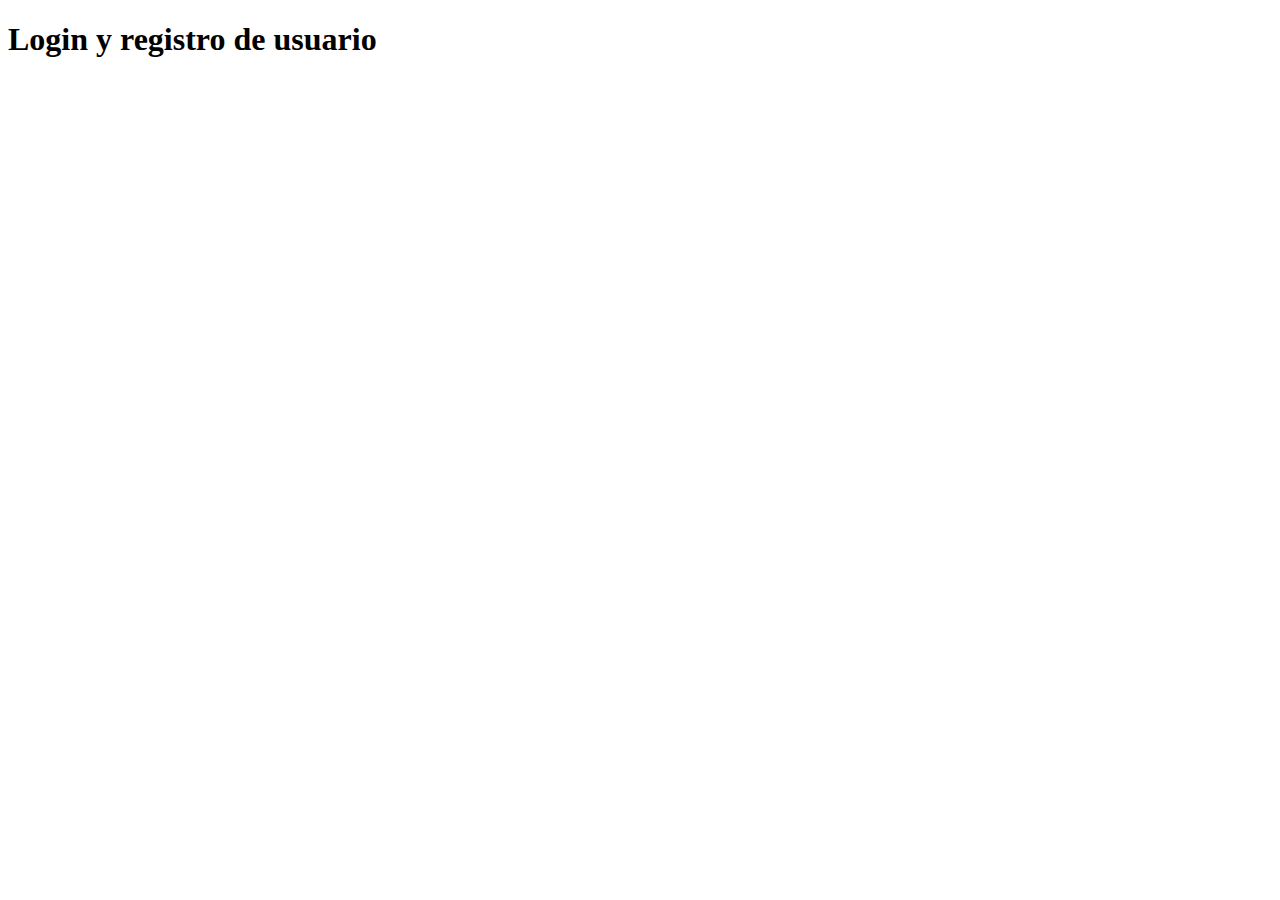
<file: index.html>
<!doctype html>
<html lang="en">

<head>
  <title>Title</title>
  <!-- Required meta tags -->
  <meta charset="utf-8">
  <meta name="viewport" content="width=device-width, initial-scale=1, shrink-to-fit=no">


  <link href="css/" rel="stylesheet">
  <!-- Bootstrap CSS v5.2.1 -->
  <link href="https://cdn.jsdelivr.net/npm/bootstrap@5.2.1/dist/css/bootstrap.min.css" rel="stylesheet"
    integrity="sha384-iYQeCzEYFbKjA/T2uDLTpkwGzCiq6soy8tYaI1GyVh/UjpbCx/TYkiZhlZB6+fzT" crossorigin="anonymous">

</head>

<body>
  <header>
    <h1>Login y registro de usuario</h1>
  </header>
  <main>

  </main>
  <footer>
    <!-- place footer here -->
  </footer>
  <!-- Bootstrap JavaScript Libraries -->
  <script src="https://cdn.jsdelivr.net/npm/@popperjs/core@2.11.6/dist/umd/popper.min.js"
    integrity="sha384-oBqDVmMz9ATKxIep9tiCxS/Z9fNfEXiDAYTujMAeBAsjFuCZSmKbSSUnQlmh/jp3" crossorigin="anonymous">
  </script>

  <script src="https://cdn.jsdelivr.net/npm/bootstrap@5.2.1/dist/js/bootstrap.min.js"
    integrity="sha384-7VPbUDkoPSGFnVtYi0QogXtr74QeVeeIs99Qfg5YCF+TidwNdjvaKZX19NZ/e6oz" crossorigin="anonymous">
  </script>
</body>

</html>
</file>
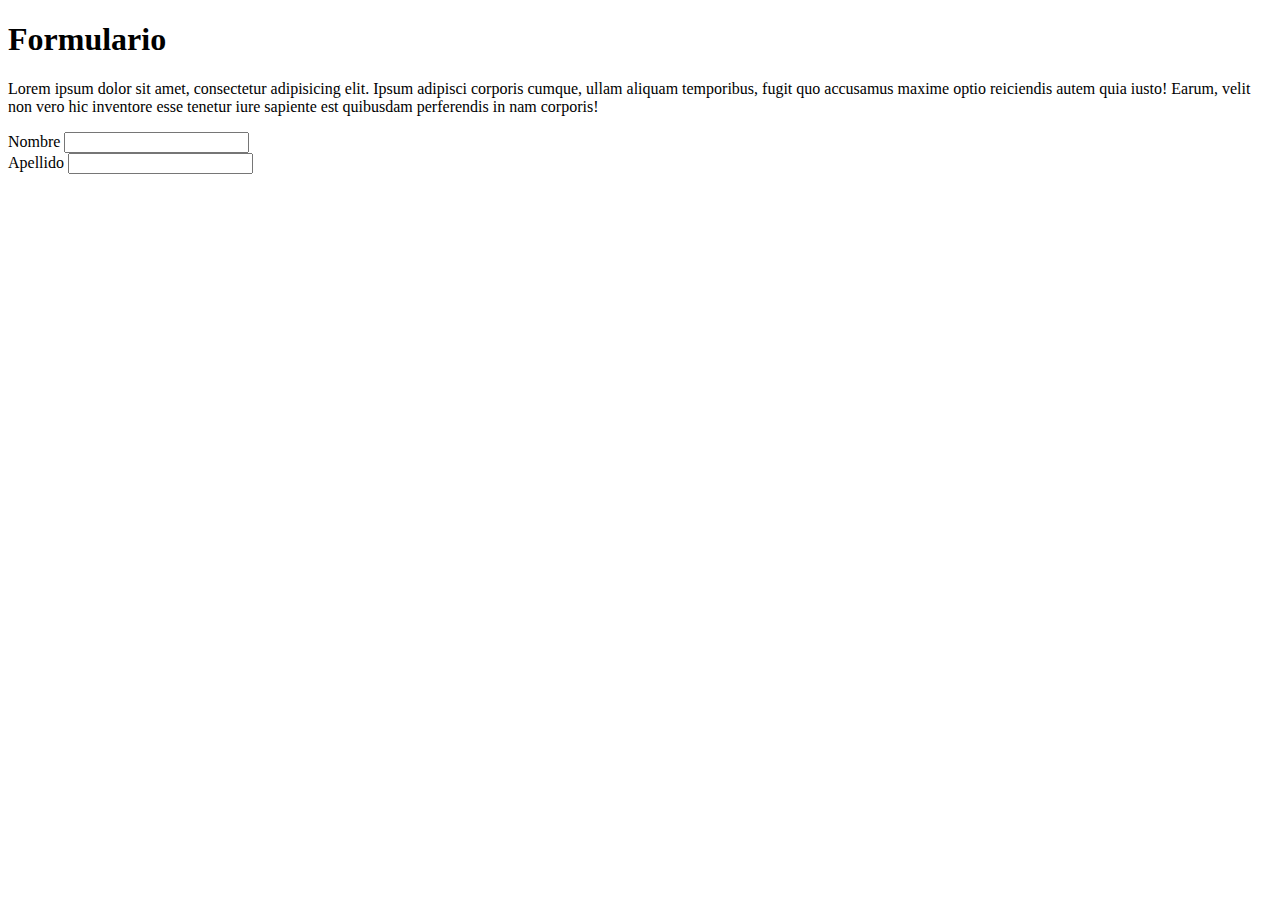
<file: formulario.html>
<!doctype html>
<html lang="en">

<head>
  <title>Title</title>
  <!-- Required meta tags -->
  <meta charset="utf-8">
  <meta name="viewport" content="width=device-width, initial-scale=1, shrink-to-fit=no">

  <!-- Bootstrap CSS v5.2.1 -->
  <link href="https://cdn.jsdelivr.net/npm/bootstrap@5.2.1/dist/css/bootstrap.min.css" rel="stylesheet"
    integrity="sha384-iYQeCzEYFbKjA/T2uDLTpkwGzCiq6soy8tYaI1GyVh/UjpbCx/TYkiZhlZB6+fzT" crossorigin="anonymous">

</head>

<body>
  <header>
    <h1>Formulario</h1>
  </header>
  <main>
    <p>Lorem ipsum dolor sit amet, consectetur adipisicing elit. Ipsum adipisci corporis cumque, ullam aliquam temporibus, fugit quo accusamus maxime optio reiciendis autem quia iusto! Earum, velit non vero hic inventore esse tenetur iure sapiente est quibusdam perferendis in nam corporis!</p>
    <form>
        <div>Nombre <input type="text"></div>
        <div>Apellido <input type="text"></div>
        <!--Defecto solucionado-->
    </form>
    <a href="index.html"></a>
  </main>
  <footer>
    <!-- place footer here -->
  </footer>

</body>

</html>
</file>
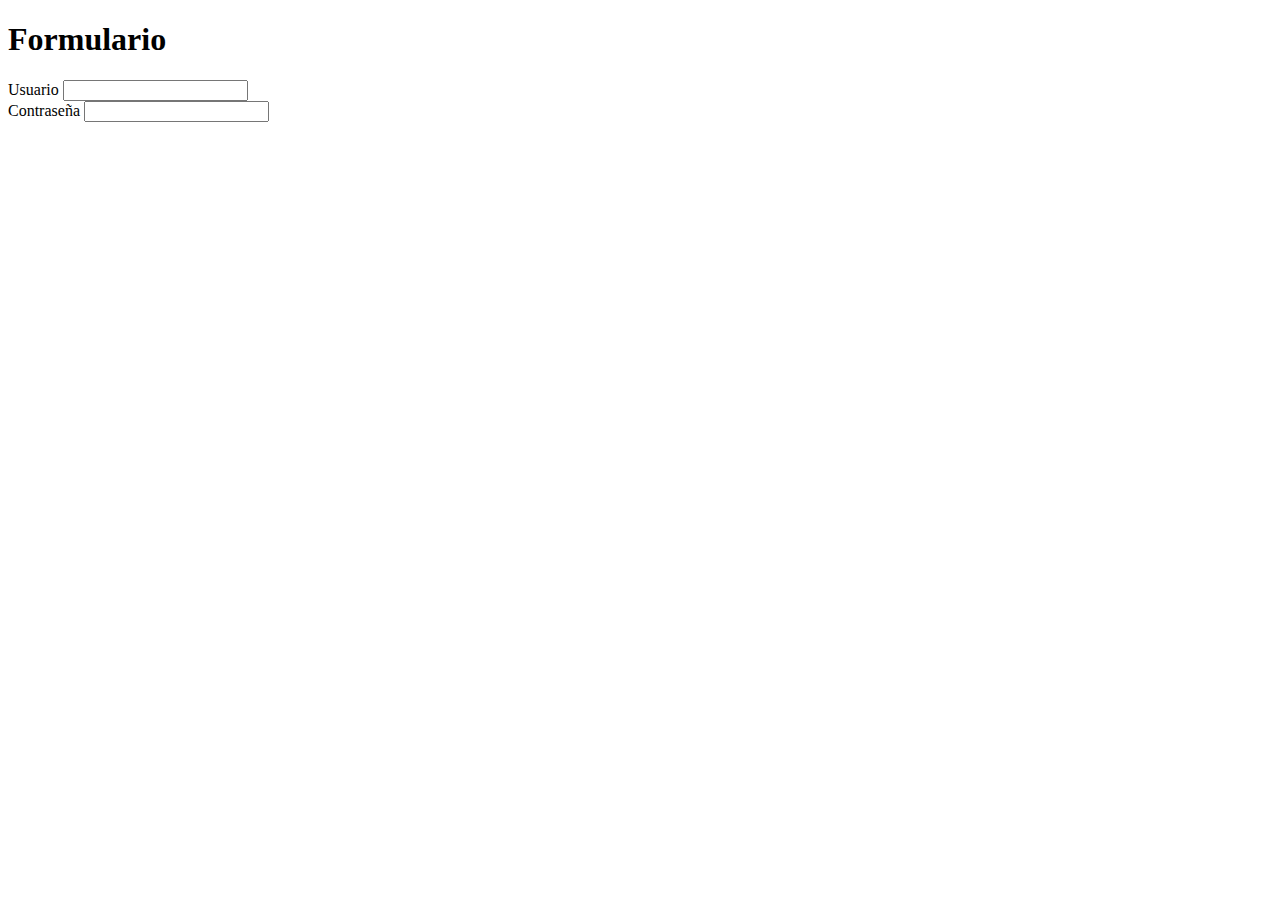
<file: login.html>
<!doctype html>
<html lang="en">

<head>
  <title>Title</title>
  <!-- Required meta tags -->
  <meta charset="utf-8">
  <meta name="viewport" content="width=device-width, initial-scale=1, shrink-to-fit=no">

  <!-- Bootstrap CSS v5.2.1 -->
  <link href="https://cdn.jsdelivr.net/npm/bootstrap@5.2.1/dist/css/bootstrap.min.css" rel="stylesheet"
    integrity="sha384-iYQeCzEYFbKjA/T2uDLTpkwGzCiq6soy8tYaI1GyVh/UjpbCx/TYkiZhlZB6+fzT" crossorigin="anonymous">

</head>

<body>
    <header>
        <h1>Formulario</h1>
      </header>
      <main>
        <form>
            <div>Usuario <input type="text"></div>
            <div>Contraseña <input type="text"></div>
        </form>
        <a href="in"></a>
      </main>
      <footer>
        <!-- place footer here -->
      </footer>
</body>

</html>
</file>
